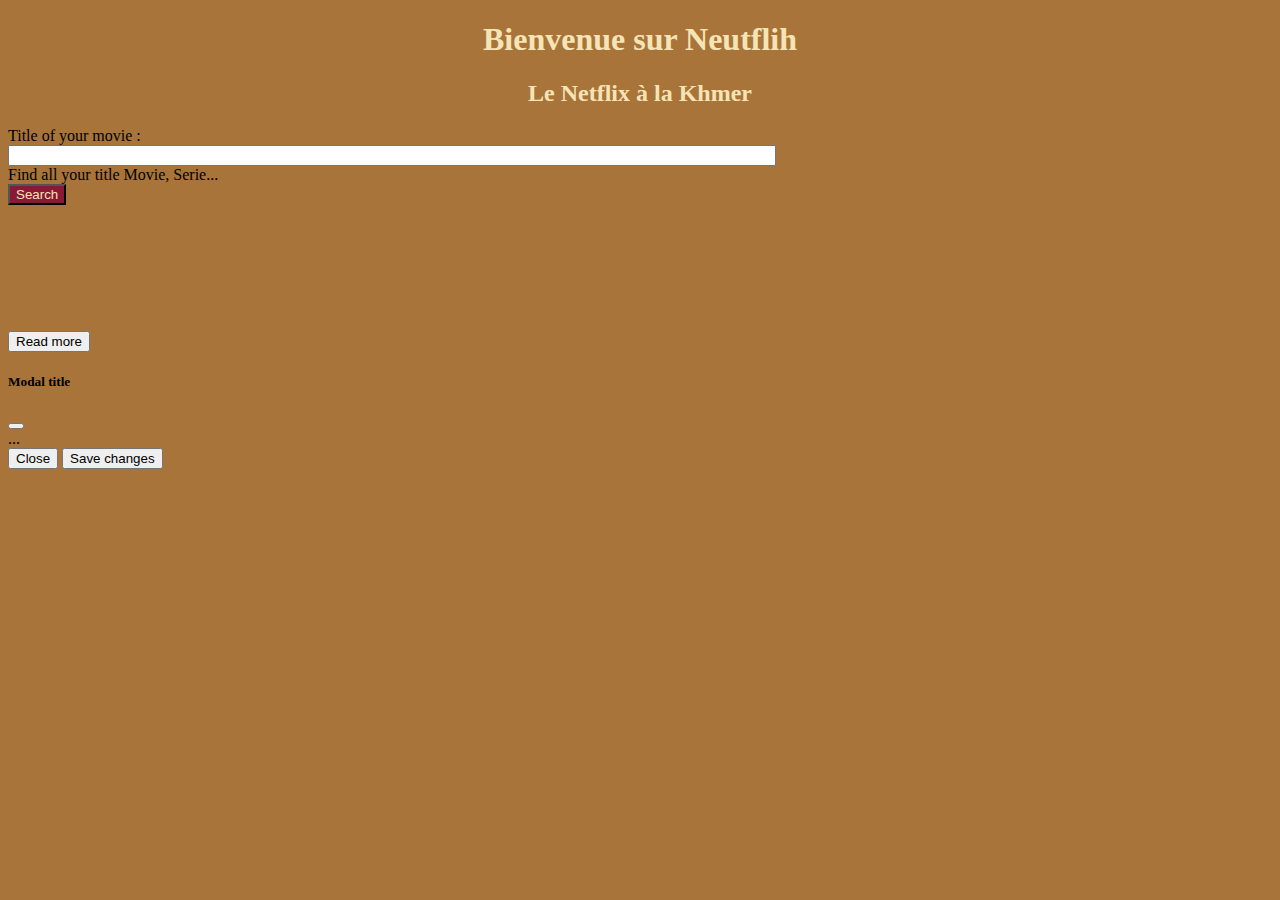
<file: index.html>
<!DOCTYPE html>
<html lang="en">
<head>
    <meta charset="UTF-8">
    <meta http-equiv="X-UA-Compatible" content="IE=edge">
    <meta name="viewport" content="width=device-width, initial-scale=1.0">
    <link href="https://cdn.jsdelivr.net/npm/bootstrap@5.0.0-beta3/dist/css/bootstrap.min.css" rel="stylesheet" integrity="sha384-eOJMYsd53ii+scO/bJGFsiCZc+5NDVN2yr8+0RDqr0Ql0h+rP48ckxlpbzKgwra6" crossorigin="anonymous">
    <link rel="stylesheet" href="./assets/style.css">
    <title>Neutflih</title>
</head>
<body>

<h1 class="fw-light">Bienvenue sur Neutflih</h1>
<h2 class="fw-light">Le Netflix à la Khmer</h2> 
    <form>
        <div class="mb-3">
        <label for="inputTitleMovie" class="form-label">Title of your movie :</label><br>
        <input type="text" id="inputTitleMovie">
        <div id="emailHelp" class="form-text">Find all your title Movie, Serie...</div>
        </div>

        <button class="btn btn-outline-light" type="submit", id="searchMovie" aria-describedby="emailHelp">Search</button>
    </form>
    <br><br><br><br><br><br><br>



    <!-- Button trigger modal -->
<button type="button" class="btn btn-outline-info" data-bs-toggle="modal" data-bs-target="#exampleModal">
    Read more
  </button>

  
  <!-- Modal -->
  <div class="modal fade" id="exampleModal" tabindex="-1" aria-labelledby="exampleModalLabel" aria-hidden="true">
    <div class="modal-dialog">
      <div class="modal-content">
        <div class="modal-header">
          <h5 class="modal-title" id="exampleModalLabel">Modal title</h5>
          <button type="button" class="btn-close" data-bs-dismiss="modal" aria-label="Close"></button>
        </div>
        <div class="modal-body">
          ...
        </div>
        <div class="modal-footer">
          <button type="button" class="btn btn-secondary" data-bs-dismiss="modal">Close</button>
          <button type="button" class="btn btn-primary">Save changes</button>
        </div>
      </div>
    </div>
  </div>

    <script src="./assets/app.js"></script>
</body>
</html>
</file>
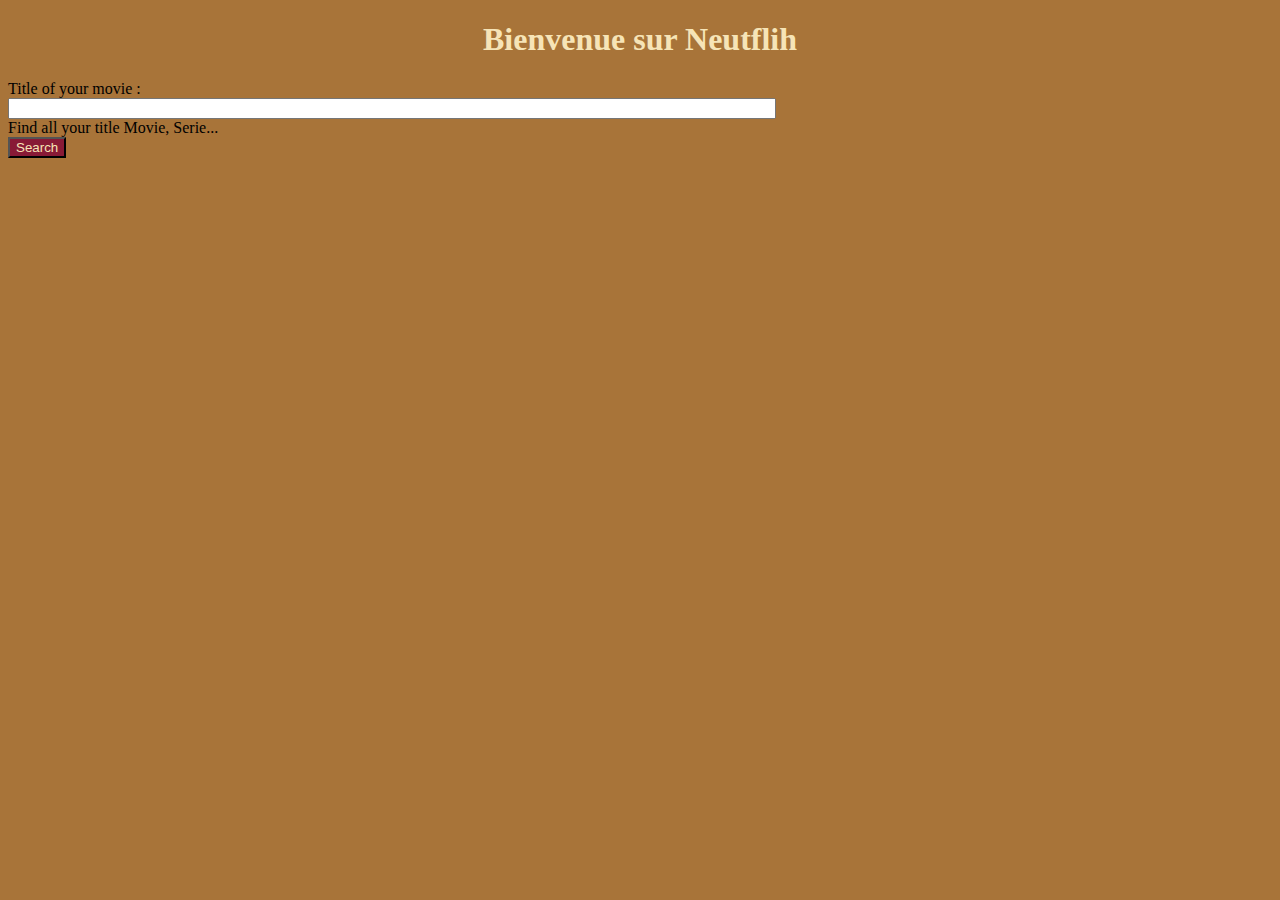
<file: movieSearch/index.html>
<!DOCTYPE html>
<html lang="en">
<head>
    <meta charset="UTF-8">
    <meta http-equiv="X-UA-Compatible" content="IE=edge">
    <meta name="viewport" content="width=device-width, initial-scale=1.0">
    <link href="https://cdn.jsdelivr.net/npm/bootstrap@5.0.0-beta3/dist/css/bootstrap.min.css" rel="stylesheet" integrity="sha384-eOJMYsd53ii+scO/bJGFsiCZc+5NDVN2yr8+0RDqr0Ql0h+rP48ckxlpbzKgwra6" crossorigin="anonymous">
    <link rel="stylesheet" href="./assets/style.css">
    <title>Neutflih</title>
</head>
<body>

<h1 class="fw-light">Bienvenue sur Neutflih</h1>
    <form>
        <div class="mb-3">
        <label for="inputTitleMovie" class="form-label">Title of your movie :</label><br>
        <input type="text" id="inputTitleMovie">
        <div id="emailHelp" class="form-text">Find all your title Movie, Serie...</div>
        </div>

        <button class="btn btn-outline-light" type="submit", id="searchMovie" aria-describedby="emailHelp">Search</button>
    </form>
    <br><br><br>

  <div id="resultats"></div>

    <script
      src="https://cdn.jsdelivr.net/npm/bootstrap@5.0.0-beta3/dist/js/bootstrap.bundle.min.js"
      integrity="sha384-JEW9xMcG8R+pH31jmWH6WWP0WintQrMb4s7ZOdauHnUtxwoG2vI5DkLtS3qm9Ekf"
      crossorigin="anonymous"
    ></script>
    <script src="./assets/app.js"></script>
</body>
</html>
</file>
<file: assets/style.css>
body {
    background-color: #A87439;
}

h1, h2 {
    color:rgb(246, 228, 183);
    text-align: center;
}

#inputTitleMovie {
width: 760px
;
}


#searchMovie {
    color:rgb(246, 228, 183);
    background-color:rgb(136, 26, 54);
    outline: none;
    
}
</file>
<file: movieSearch/assets/style.css>
body {
    background-color: #A87439;
}

h1 {
    color:rgb(246, 228, 183);
    text-align: center;
}

#inputTitleMovie {
width: 760px
;
}


#searchMovie {
    color:rgb(246, 228, 183);
    background-color:rgb(136, 26, 54);
    outline: none;
    
}
</file>
